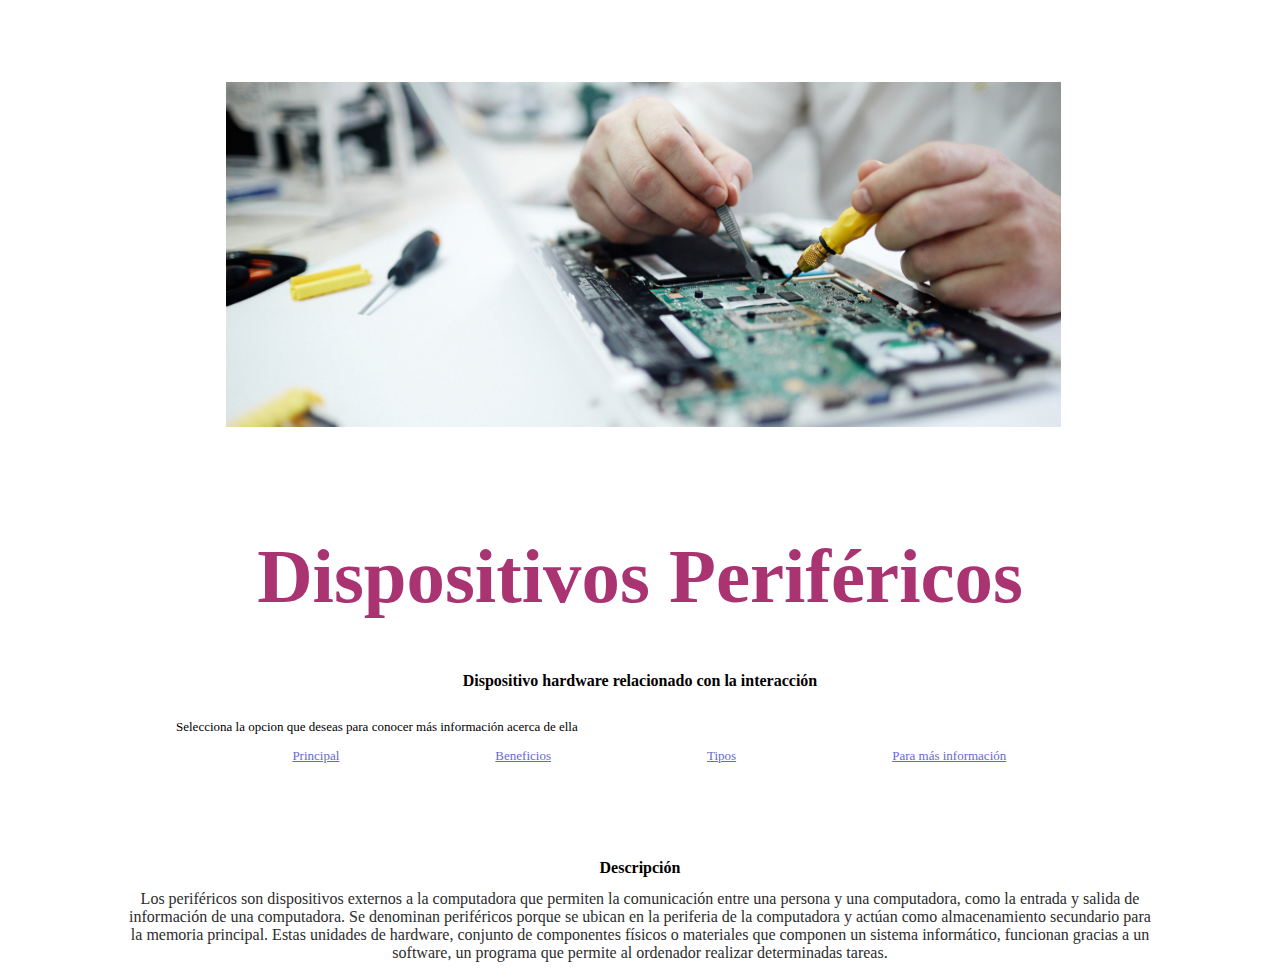
<file: practica_dispositivos/index.html>
<!DOCTYPE html>
<html lang="en">
<head>
    <meta charset="UTF-8">
    <meta http-equiv="X-UA-Compatible" content="IE=edge">
    <meta name="viewport" content="width=device-width, initial-scale=1.0">
    <title>Document</title>
    <link rel="stylesheet" href="./css/diseño.css">
</head>
<body>

    <header>
        <img id="portada" src="./img/portada.jpg" alt="Portada">


        <h1>Dispositivos Periféricos</h1>
        <h2>Dispositivo hardware relacionado con la interacción</h2>
        <br>
        <p1>Selecciona la opcion que deseas para conocer más información acerca de ella </p1>

        <nav>
            <ul>
                <li><a href="index.html">Principal</a></li>
                <li><a href="beneficios.html">Beneficios</a></li>
                <li><a href="tipos.html">Tipos</a></li>
                <li><a href="masinfo.html">Para más información</a></li>
            </ul>
        </nav>


    </header>

    <main>

        <br>
        <br>

        <h2>Descripción</h2>
        <p2>Los periféricos son dispositivos externos a la computadora que permiten la comunicación entre una persona y una computadora, como la entrada y salida de información de una computadora. Se denominan periféricos porque se ubican en la periferia de la computadora y actúan como almacenamiento secundario para la memoria principal. Estas unidades de hardware, conjunto de componentes físicos o materiales que componen un sistema informático, funcionan gracias a un software, un programa que permite al ordenador realizar determinadas tareas.</p2>
        <br>
        <br>
    </main>



    
</body>
</html>
</file>
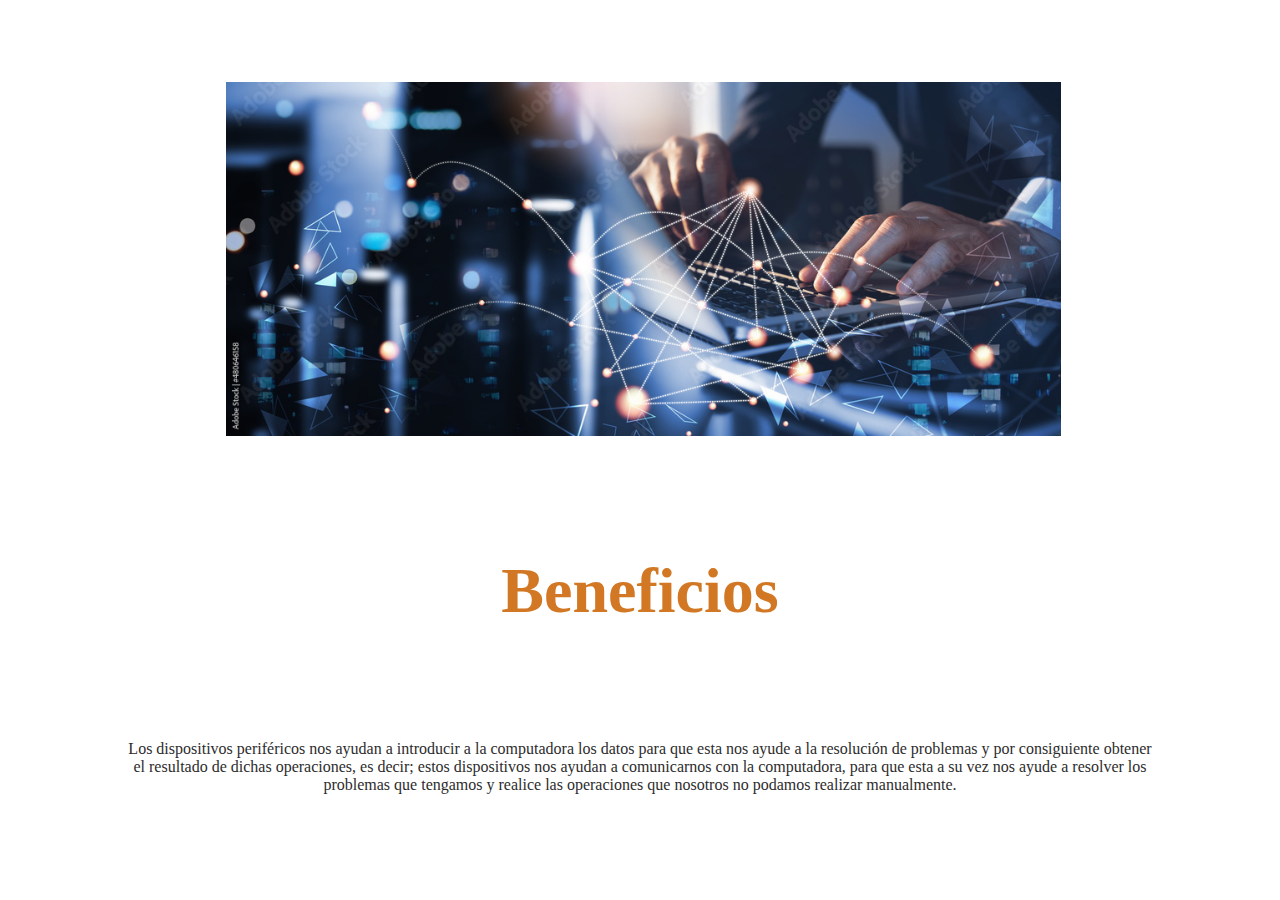
<file: practica_dispositivos/beneficios.html>
<!DOCTYPE html>
<html lang="en">
<head>
    <meta charset="UTF-8">
    <meta http-equiv="X-UA-Compatible" content="IE=edge">
    <meta name="viewport" content="width=device-width, initial-scale=1.0">
    <title>Document</title>
    <link rel="stylesheet" href="./css/diseño.css">
</head>
<body>
    <header>
        <img id="beneficios" src="./img/beneficios.jpg" alt="Beneficios">

        <h3>Beneficios</h3>

    </header>

    <main>
        <p>Los dispositivos periféricos nos ayudan a introducir a la computadora los datos para que esta nos ayude a la resolución de problemas y por consiguiente obtener el resultado de dichas operaciones, es decir; estos dispositivos nos ayudan a comunicarnos con la computadora, para que esta a su vez nos ayude a resolver los problemas que tengamos y realice las operaciones que nosotros no podamos realizar manualmente.</p>
        <br>
        <br>
    </main>


</body>
</html>
</file>
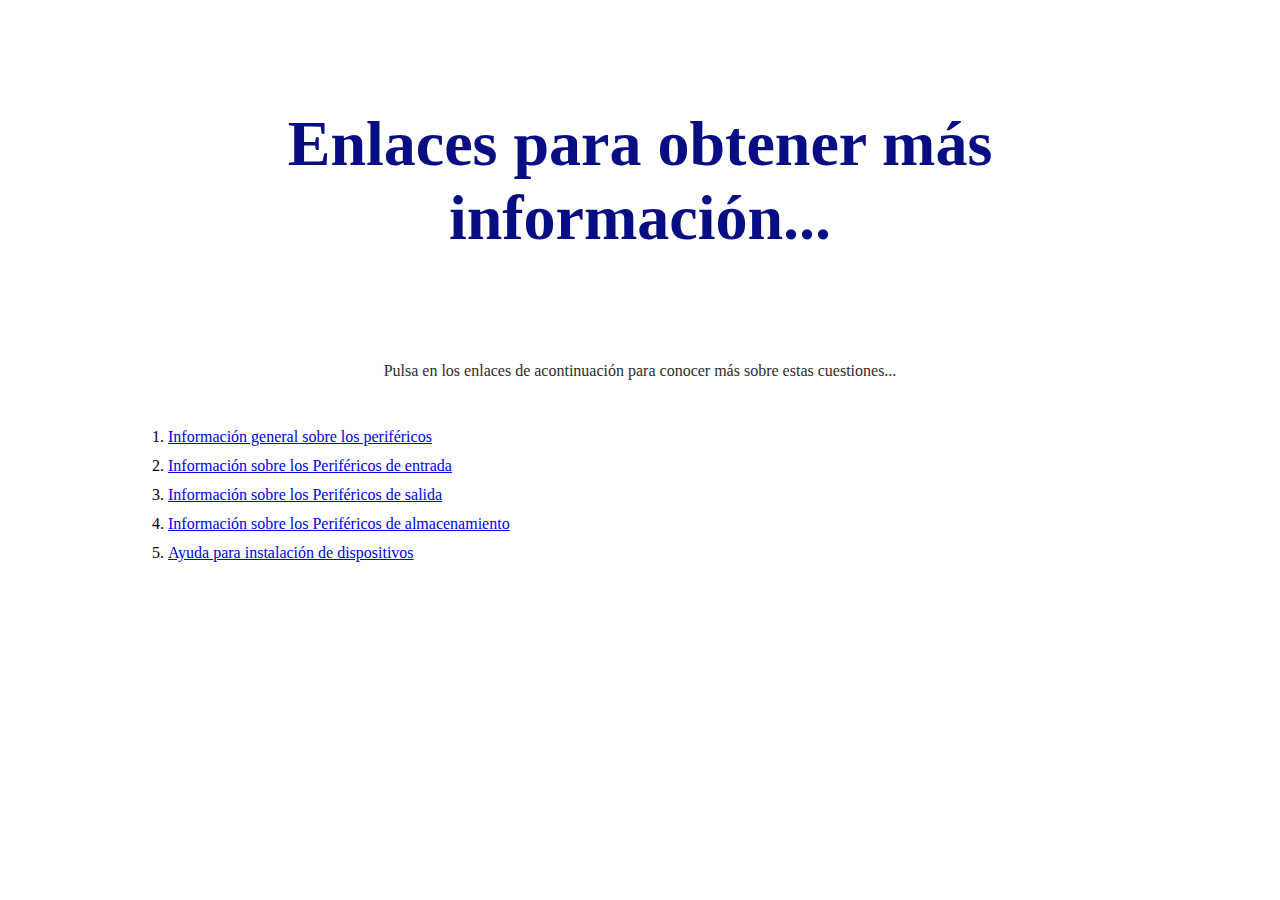
<file: practica_dispositivos/masinfo.html>
<!DOCTYPE html>
<html lang="en">
<head>
    <meta charset="UTF-8">
    <meta http-equiv="X-UA-Compatible" content="IE=edge">
    <meta name="viewport" content="width=device-width, initial-scale=1.0">
    <title>Document</title>
    <link rel="stylesheet" href="./css/diseño.css">
</head>
<body>
    <h5>Enlaces para obtener más información...</h5>
    <p>Pulsa en los enlaces de acontinuación para conocer más sobre estas cuestiones...</p>
    <br>
    <br>
    
    <ol>
        <li><a href="https://www.areatecnologia.com/informatica/perifericos.html#Tipos_de_Periféricos">Información general sobre los periféricos</a></li>
        <br>
        <li><a href="https://247tecno.com/perifericos-de-entrada-ejemplos-caracteristicas/">Información sobre los Periféricos de entrada</a></li>
        <br>
        <li><a href="https://247tecno.com/perifericos-de-salida-ejemplos-caracteristicas/">Información sobre los Periféricos de salida</a></li>
        <br>
        <li><a href="http://perifericos-pc-informatica.blogspot.com/p/perifericos-de-almacenamiento.html">Información sobre los Periféricos de almacenamiento</a></li>
        <br>
        <li><a href="https://www.ediciones-eni.com/open/mediabook.aspx?idR=5e98975acc784bba87943472c30bd4cb">Ayuda para instalación de dispositivos</a></li>
    </ol>
    <br>
    <br>
</body>
</html>
</file>
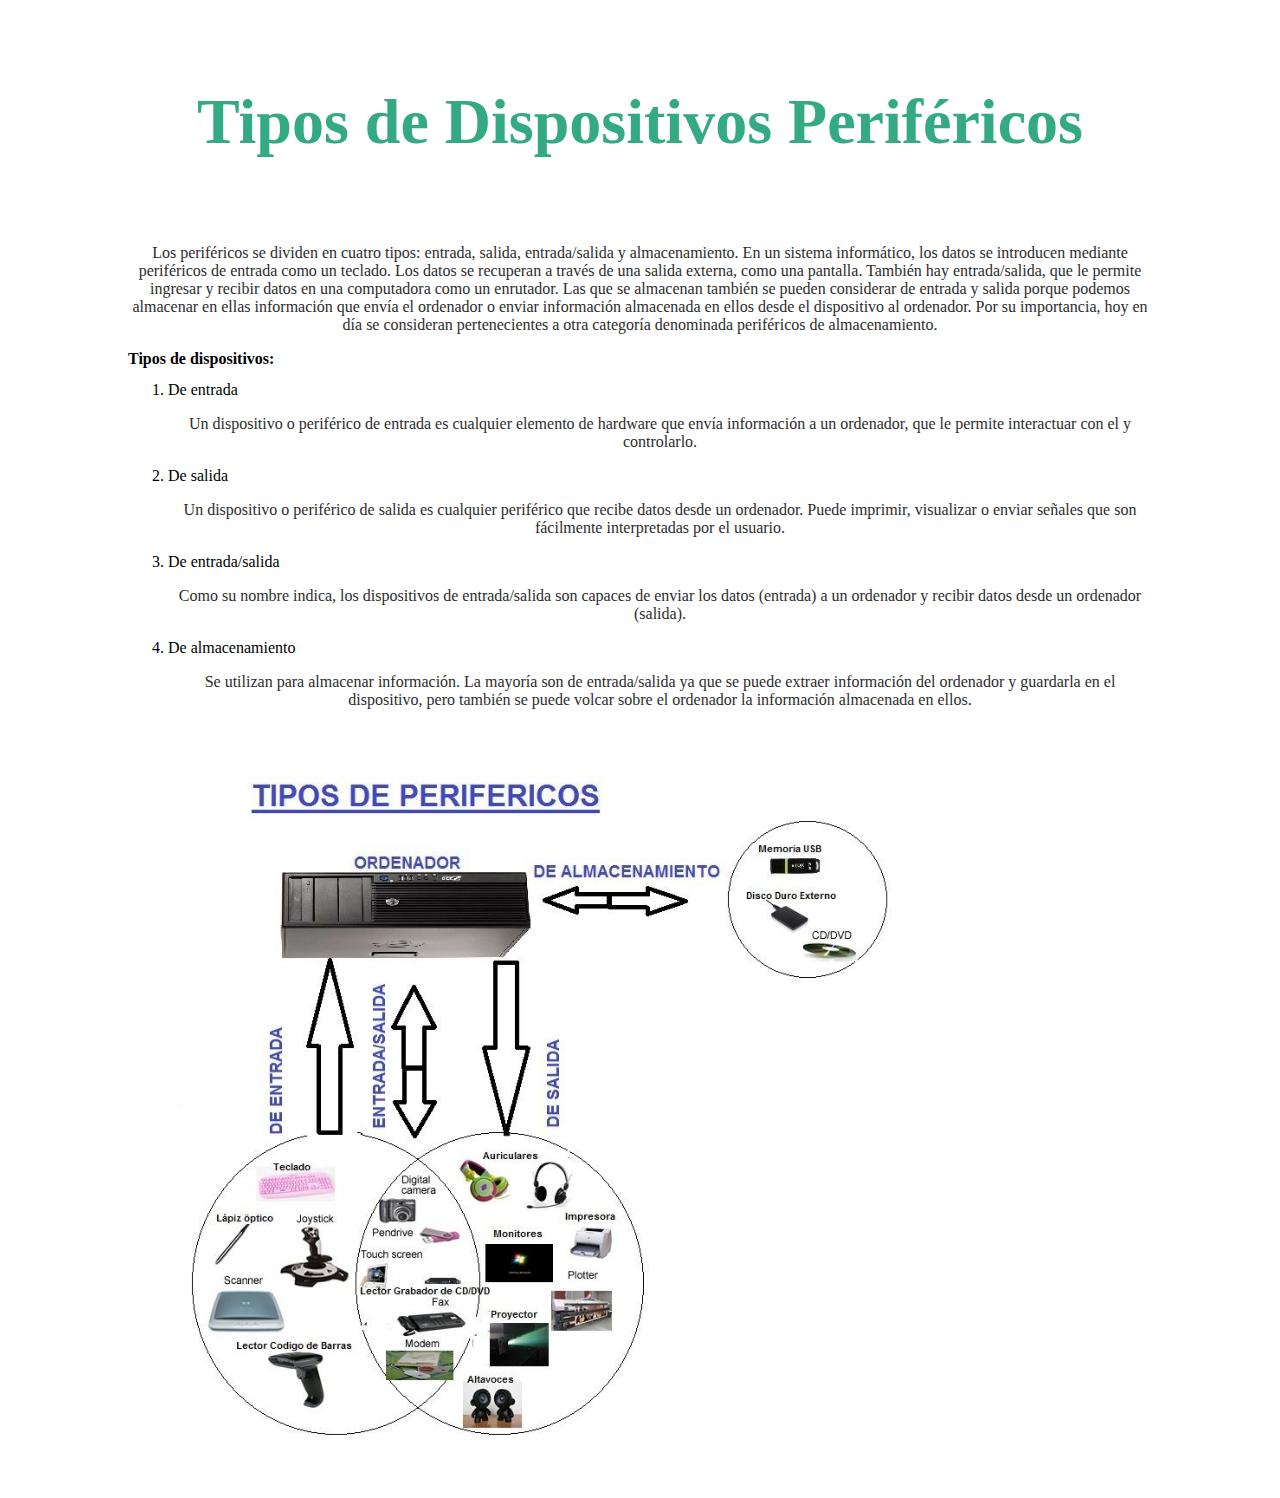
<file: practica_dispositivos/tipos.html>
<!DOCTYPE html>
<html lang="en">
<head>
    <meta charset="UTF-8">
    <meta http-equiv="X-UA-Compatible" content="IE=edge">
    <meta name="viewport" content="width=device-width, initial-scale=1.0">
    <title>Document</title>
    <link rel="stylesheet" href="./css/diseño.css">
</head>
<body>
    <h4>Tipos de Dispositivos Periféricos</h4>
    <p>Los periféricos se dividen en cuatro tipos: entrada, salida, entrada/salida y almacenamiento. En un sistema informático, los datos se introducen mediante periféricos de entrada como un teclado. Los datos se recuperan a través de una salida externa, como una pantalla. 
        También hay entrada/salida, que le permite ingresar y recibir datos en una computadora como un enrutador. Las que se almacenan también se pueden considerar de entrada y salida porque podemos almacenar en ellas información que envía el ordenador o enviar información almacenada en ellos desde el dispositivo al ordenador. Por su importancia, hoy en día se consideran pertenecientes a otra categoría denominada periféricos de almacenamiento.</p>

    <h2>Tipos de dispositivos: </h2>  
    <ol>
        <li>De entrada</li>
            <p>Un dispositivo o periférico de entrada es cualquier elemento de hardware que envía información a un ordenador, que le permite interactuar con el y controlarlo. </p>
        <li>De salida</li>
            <p>Un dispositivo o periférico de salida es cualquier periférico que recibe datos desde un ordenador. Puede imprimir, visualizar o enviar señales que son fácilmente interpretadas por el usuario.</p>
        <li>De entrada/salida</li>
            <p>Como su nombre indica, los dispositivos de entrada/salida son capaces de enviar los datos (entrada) a un ordenador y recibir datos desde un ordenador (salida). </p>
        <li>De almacenamiento</li>
            <p>Se utilizan para almacenar información. La mayoría son de entrada/salida ya que se puede extraer información del ordenador y guardarla en el dispositivo, pero también se puede volcar sobre el ordenador la información almacenada en ellos.</p>
    </ol>  
    <img id="tipos" src="./img/tipos.jpg" alt="Tipos">


</body>
</html>
</file>
<file: practica_dispositivos/css/diseño.css>
img#portada {
    width: 90%;
    padding: 50px;
}

body {
    font-size: 62.5%;
    max-width: 1024px;
    margin: 0 auto;
}


header {
    padding: 2rem 3rem;
    font-size: small;
}


header h1 {
    font-size: 4.8rem;
    color: #aa3372;
    text-align: center;
}
header h2 {
    font-size: 1.5rem;
    color: #020101;
    text-align: center;
}
body h2 {
    font-size: 1rem;
    color: #020101;
}

header nav ul li {
    display: inline;
    padding: 0.5rem 2rem;
    text-align: center;
}

header nav ul li a {
    color: rgb(104, 104, 207);
    text-align: center;
    padding: 5%;
}

main {
    font-size: 1rem;
    color: #2d2c2c;
    text-align: center;
}

body h4{
    font-size: 4rem;
    color: #33aa84;
    text-align: center;
}

body p{
    font-size: 1rem;
    color: #2d2c2c;
    text-align: center;
}
img#tipos {
    width: 70%;
    padding: 50px;
}

img#beneficios {
    width: 90%;
    padding: 50px;
}

header h3{
    font-size: 4rem;
    color: #d27824;
    text-align: center; 
}
body h5{
    font-size: 4rem;
    color: #070e84;
    text-align: center; 
}

body ol li{
    font-size: medium;
}
</file>
